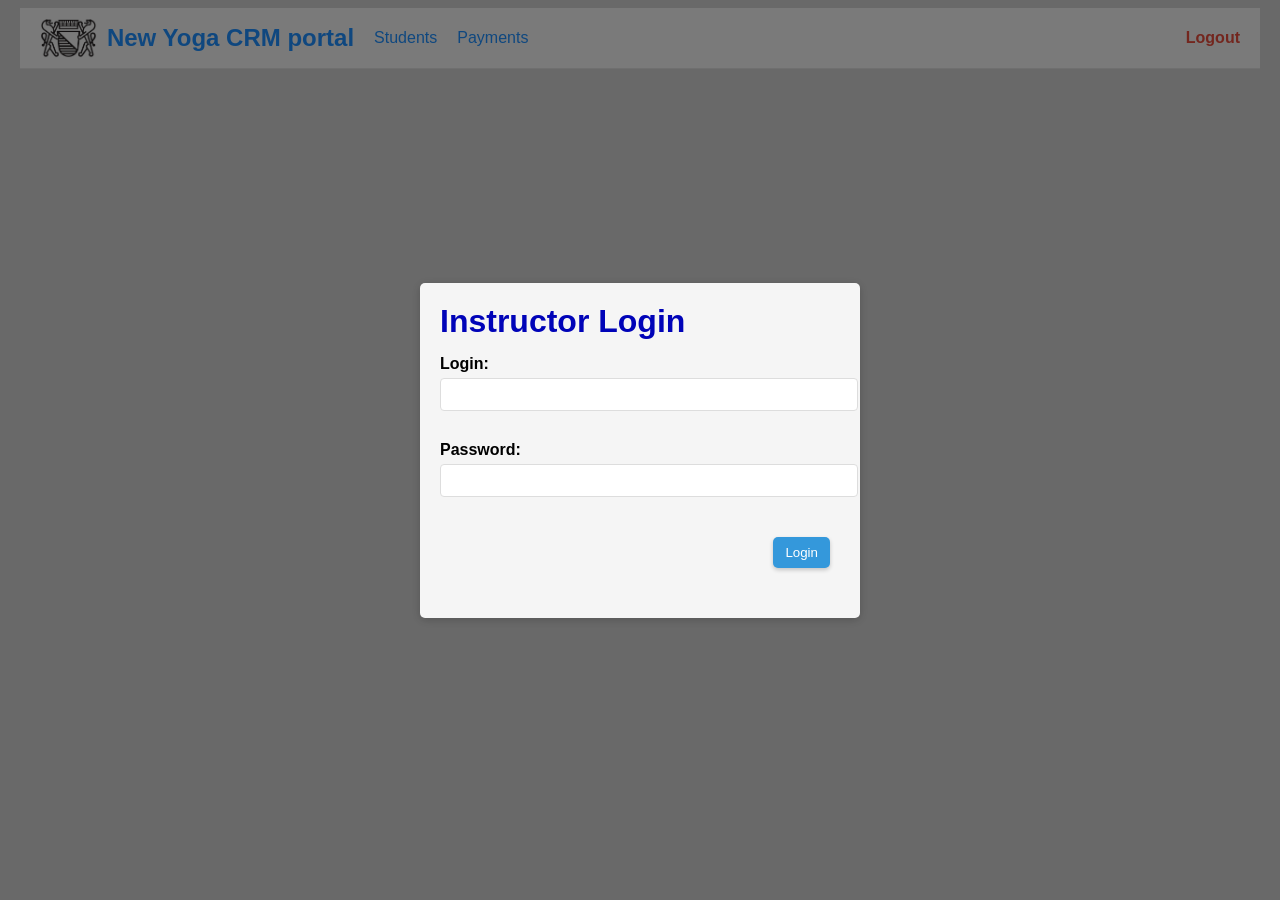
<file: index.html>
<!DOCTYPE html>
<html lang="en">
<head>
    <meta charset="UTF-8">
    <meta name="viewport" content="width=device-width, initial-scale=1.0">
    <meta name="robots" content="noindex">
    <meta name="description" content="Instructor Portal">
    <title>Instructor Portal</title>
    <link rel="stylesheet" href="style/globalStyle.css">
    <link rel="stylesheet" href="style/index.css">
</head>
<body>
    <header>
        <div class="logo">
            <img src="images/logo.png" alt="Logo" style="height: 40px;">
            <span>New Yoga CRM portal</span>
        </div>
        <nav>
            <a href="students.html">Students</a>
            <a href="payments.html">Payments</a>
        </nav>
        <span id="current-user" class="current-user"></span>
        <a href="index.html" class="logout-link" onclick="logout()">Logout</a>
    </header>
    <!-- Login Dialog -->
    <div class="dialog-overlay" id="login-dialog">
        <div class="dialog-box">
            <h3 class="dialog-title">Instructor Login</h3>
            <div class="dialog-content">
                <div class="error-message" id="login-error">Invalid login or password</div>
                <form id="login-form">
                    <div class="form-group">
                        <label for="login">Login:</label>
                        <input type="text" id="login" class="dialog-input" required>
                    </div>
                    <div class="form-group">
                        <label for="password">Password:</label>
                        <input type="password" id="password" class="dialog-input" required>
                    </div>
                    <div class="dialog-buttons">
                        <button type="submit" id="login-btn">Login</button>
                    </div>
                </form>
            </div>
        </div>
    </div>
    
    <!-- Main Content (hidden until login) -->
    <div class="container" id="main-content">
        <h1 id="welcome-message">Hello, Instructor</h1>
        <p>With this tool you can:</p>
        <button class="big-button" onclick="window.location.href='students.html'">Administrate all students</button>
        <button class="big-button" onclick="window.location.href='payments.html'">Administrate finance</button>
        <button id="logout-btn" class="big-button">Logout</button>    </div>
    
    <script src="js/login.js"></script>
</body>
</html>
</file>
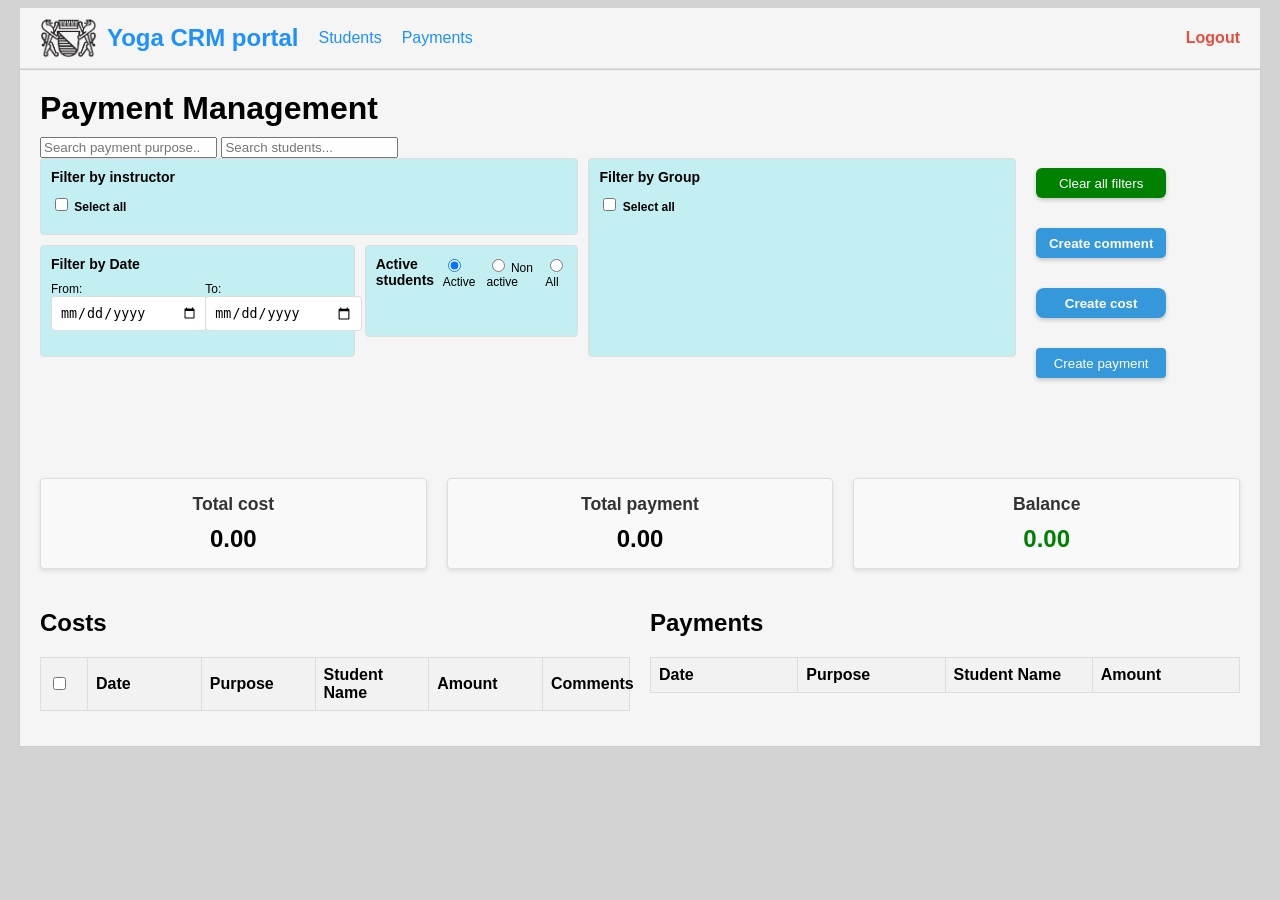
<file: payments.html>
<!DOCTYPE html>
<html lang="en">
<head>
    <meta charset="UTF-8">
    <meta name="viewport" content="width=device-width, initial-scale=1.0">
    <meta name="robots" content="noindex">
    <meta name="description" content="Payment Management System">
    <title>Payment Management</title>
    <link rel="stylesheet" href="style/globalStyle.css">
    <link rel="stylesheet" href="style/payments.css">
</head>
<body>
    <header>
        <div class="logo">
            <img src="images/logo.png" alt="Logo" style="height: 40px;">
            <span>Yoga CRM portal</span>
        </div>
        <nav>
            <a href="students.html">Students</a>
            <a href="payments.html">Payments</a>
        </nav>
        <span id="current-user" class="current-user"></span>
        <a href="index.html" class="logout-link" onclick="logout()">Logout</a>
    </header>
    
    <div class="container">
        <div class="payment-management-header">
            <h1>Payment Management</h1>
            <div class="search-container">
                <input type="search" id="search-purpose-input" placeholder="Search payment purpose...">
                <input type="search" id="search-student-input" placeholder="Search students...">
            </div>
        </div>
        
        <div class="filters-container">
            <!-- Instructor Filter -->
            <div class="filter-box instructor-filter">
                <h3>Filter by instructor</h3>
                <div class="checkbox-container select-all">
                    <input type="checkbox" id="select-all-instructors" class="instructor-checkbox" checked>
                    <label for="select-all-instructors">Select all</label>
                </div>
                <div id="instructor-checkboxes">
                    <!-- Will be populated dynamically with a table -->
                </div>
            </div>      

            <!-- Group Filter -->
            <div class="filter-box group-filter">
                <h3>Filter by Group</h3>
                <div class="checkbox-container select-all">
                    <input type="checkbox" id="select-all-groups" class="group-checkbox" checked>
                    <label for="select-all-groups">Select all</label>
                </div>
                <div id="group-checkboxes">
                    <!-- Will be populated dynamically with a table -->
                </div>
            </div>
            
            <!-- Active Filter -->
            <div class="filter-box active-filter">
                <h3>Active students</h3>
                
                <div class="radio-options">
                    <label>
                        <input type="radio" id="active-only" name="active-filter" value="active" checked>
                        Active
                    </label>
                    <label>
                        <input type="radio" id="non-active-only" name="active-filter" value="non-active">
                        Non active
                    </label>
                    <label>
                        <input type="radio" id="all-students" name="active-filter" value="all">
                        All
                    </label>
                </div>
            </div>
            
<!-- Date Filter -->
<div class="filter-box date-filter">
    <h3>Filter by Date</h3>
    
    <!-- Row with labels -->
    <div class="date-filter-row">
        <div class="date-filter-column">
            <label for="date-from">From:</label>
        </div>
        <div class="date-filter-column">
            <label for="date-to">To:</label>
        </div>
    </div>
    
    <!-- Row with inputs -->
    <div class="date-filter-row">
        <div class="date-filter-column">
            <input type="date" id="date-from" class="dialog-input">
        </div>
        <div class="date-filter-column">
            <input type="date" id="date-to" class="dialog-input">
        </div>
    </div>
</div>
            

        
            <!-- Buttons -->
            <div class="button-container">
                <button id="clear-filters-btn">Clear all filters</button>
                <button id="create-comment-btn" disabled>Create comment</button>
                <button id="create-cost-btn">Create cost</button>
                <button id="save-payment-btn" disabled>Create payment</button>
            </div>
        </div>
        
        <div class="totals-container">
            <div class="total-box">
                <h3>Total cost</h3>
                <div id="total-cost">0</div>
            </div>
            <div class="total-box">
                <h3>Total payment</h3>
                <div id="total-payment">0</div>
            </div>
            <div class="total-box">
                <h3>Balance</h3>
                <div id="balance">0</div>
            </div>
        </div>
       
        <div class="main-content">
            <!-- Costs and Payments Tables -->
            <div class="tables-container">
                <!-- Costs Table -->
                <div class="table-container">
                    <h2>Costs</h2>
                    <table id="costs-table">
                        <thead>
                            <tr>
                                <th style="width: 30px;"><input type="checkbox" id="select-all-costs" title="Select all costs"></th>
                                <th data-sort="date">Date</th>
                                <th data-sort="purpose">Purpose</th>
                                <th data-sort="studentName">Student Name</th>
                                <th data-sort="amount">Amount</th>
                                <th style="width: 70px;" title="Has comments">Comments</th>
                            </tr>
                        </thead>
                        <tbody id="costs-table-body">
                            <!-- Cost data will be populated here -->
                        </tbody>
                    </table>
                </div>
                
                <!-- Payments Table -->
                <div class="table-container">
                    <h2>Payments</h2>
                    <table id="payments-table">
                        <thead>
                            <tr>
                                <th data-sort="date">Date</th>
                                <th data-sort="purpose">Purpose</th>
                                <th data-sort="studentName">Student Name</th>
                                <th data-sort="amount">Amount</th>
                            </tr>
                        </thead>
                        <tbody id="payments-table-body">
                            <!-- Payment data will be populated here -->
                        </tbody>
                    </table>
                </div>
            </div>
        </div>
    </div>
    
    <!-- Dialog for adding comments -->
    <div class="dialog-overlay" id="comment-dialog">
        <div class="dialog-box">
            <h3 class="dialog-title">Add a comment</h3>
            <div class="dialog-content">
                <div class="form-group">
                    <label for="comment-date">Date:</label>
                    <input type="text" id="comment-date" class="dialog-input" readonly>
                </div>
                <div class="form-group">
                    <label for="comment-student">Student:</label>
                    <input type="text" id="comment-student" class="dialog-input" readonly>
                </div>
                <div class="form-group">
                    <label for="comment-input">Comment:</label>
                    <textarea class="dialog-input" id="comment-input" placeholder="Add a comment"></textarea>
                </div>
            </div>
            <div class="dialog-buttons">
                <button id="cancel-comment-btn">Cancel</button>
                <button id="save-comment-btn" disabled>Save</button>
            </div>
        </div>
    </div>
    
    <!-- Dialog for viewing comments -->
    <div class="dialog-overlay" id="view-comments-dialog">
        <div class="dialog-box" style="width: 600px; max-width: 90%;">
            <h3 class="dialog-title">Comments</h3>
            <div class="dialog-content">
                <div class="table-container" style="max-height: 300px; overflow-y: auto;">
                    <table id="comments-table" style="width: 100%;">
                        <thead>
                            <tr>
                                <th>Timestamp</th>
                                <th>Comment</th>
                                <th>Created By</th>
                            </tr>
                        </thead>
                        <tbody id="comments-table-body">
                            <!-- Comments will be populated here -->
                        </tbody>
                    </table>
                </div>
            </div>
            <div class="dialog-buttons">
                <button id="add-comment-btn">Add comment</button>
                <button id="close-comments-btn">Close</button>
            </div>
        </div>
    </div>
    
    <!-- Dialog for creating cost -->
    <div class="dialog-overlay" id="create-cost-dialog">
        <div class="dialog-box" style="width: 600px; max-width: 90%;">
            <h3 class="dialog-title">Create Cost</h3>
            <div class="dialog-content">
                <form id="create-cost-form">
                    <div class="form-group">
                        <label for="cost-purpose">Purpose:</label>
                        <input type="text" id="cost-purpose" class="dialog-input" required>
                    </div>
                    <div class="form-group">
                        <label for="cost-amount">Amount CHF:</label>
                        <input type="number" id="cost-amount" class="dialog-input" required>
                    </div>
                    <div class="form-group">
                        <label>Students:</label>
                        <table class="embedded-table" id="cost-students-table">
                            <thead>
                                <tr>
                                    <th>Student Name</th>
                                    <th>Group</th>
                                    <th>Action</th>
                                </tr>
                            </thead>
                            <tbody id="cost-students-table-body">
                                <!-- Will be populated dynamically -->
                            </tbody>
                        </table>
                        <button type="button" id="add-student-btn">+ Add student</button>
                    </div>
                </form>
            </div>
            <div class="dialog-buttons">
                <button id="cancel-cost-btn">Cancel</button>
                <button id="save-cost-btn" disabled>Save cost</button>
                <button id="save-with-reference-payment-btn" disabled>Save with reference payment</button>
            </div>
        </div>
    </div>
    
    <!-- Dialog for confirming cost creation -->
    <div class="dialog-overlay" id="confirm-cost-dialog">
        <div class="dialog-box" style="width: 600px; max-width: 90%;">
            <h3 class="dialog-title">Confirm Cost Creation</h3>
            <div class="dialog-content">
                <p id="confirm-cost-message"></p>
                <div id="confirm-cost-details">
                    <!-- Will be populated dynamically -->
                </div>
            </div>
            <div class="dialog-buttons">
                <button id="cancel-confirm-cost-btn">No</button>
                <button id="save-confirm-cost-btn">Yes</button>
            </div>
        </div>
    </div>
    
    <!-- Dialog for creating payment with reference -->
    <div class="dialog-overlay" id="create-payment-reference-dialog">
        <div class="dialog-box" style="width: 600px; max-width: 90%;">
            <h3 class="dialog-title">Create Payment with Reference</h3>
            <div class="dialog-content">
                <form id="create-payment-reference-form">
                    <div class="form-group">
                        <label for="payment-ref-purpose">Purpose:</label>
                        <input type="text" id="payment-ref-purpose" class="dialog-input" readonly>
                    </div>
                    <div class="form-group">
                        <label>Students:</label>
                        <table class="embedded-table" id="payment-ref-students-table">
                            <thead>
                                <tr>
                                    <th>Student Name</th>
                                    <th>Cost to add</th>
                                    <th>Payment to add</th>
                                </tr>
                            </thead>
                            <tbody id="payment-ref-students-table-body">
                                <!-- Will be populated dynamically -->
                            </tbody>
                        </table>
                    </div>
                </form>
            </div>
            <div class="dialog-buttons">
                <button id="cancel-payment-ref-btn">Cancel</button>
                <button id="save-cost-and-payment-btn">Save cost and payment</button>
            </div>
        </div>
    </div>
    
    <!-- Dialog for confirming cost and payment creation -->
    <div class="dialog-overlay" id="confirm-cost-payment-dialog">
        <div class="dialog-box" style="width: 600px; max-width: 90%;">
            <h3 class="dialog-title">Confirm Cost and Payment Creation</h3>
            <div class="dialog-content">
                <p id="confirm-cost-payment-message"></p>
                <div id="confirm-cost-payment-details">
                    <!-- Will be populated dynamically -->
                </div>
            </div>
            <div class="dialog-buttons">
                <button id="cancel-confirm-cost-payment-btn">No</button>
                <button id="save-confirm-cost-payment-btn">Yes</button>
            </div>
        </div>
    </div>
    
    <!-- Dialog for creating payment -->
    <div class="dialog-overlay" id="create-payment-dialog">
        <div class="dialog-box" style="width: 500px; max-width: 90%;">
            <h3 class="dialog-title">Create Payment</h3>
            <div class="dialog-content">
                <form id="create-payment-form">
                    <!-- Date input permanently removed -->
                    <div class="form-group">
                        <label for="payment-purpose">Purpose:</label>
                        <input type="text" id="payment-purpose" class="dialog-input">
                    </div>
                    <div class="form-group">
                        <label for="payment-amount">Amount CHF:</label>
                        <input type="number" id="payment-amount" class="dialog-input" required>
                    </div>
                    <div class="form-group">
                        <label for="payment-student">Student Name:</label>
                        <select id="payment-student" class="dialog-input" required>
                            <!-- Will be populated dynamically -->
                        </select>
                    </div>
                </form>
            </div>
            <div class="dialog-buttons">
                <button id="cancel-payment-btn">Cancel</button>
                <button id="save-payment-dialog-btn" disabled>Create payment</button>
            </div>
        </div>
    </div>
    
    <!-- Dialog for confirming payment creation -->
    <div class="dialog-overlay" id="confirm-payment-dialog">
        <div class="dialog-box" style="width: 500px; max-width: 90%;">
            <h3 class="dialog-title">Confirm Payment Creation</h3>
            <div class="dialog-content">
                <p id="confirm-payment-message"></p>
                <div id="confirm-payment-details">
                    <!-- Will be populated dynamically -->
                </div>
            </div>
            <div class="dialog-buttons">
                <button id="cancel-confirm-payment-btn">No</button>
                <button id="save-confirm-payment-btn">Yes</button>
            </div>
        </div>
    </div>
    
    <script src="js/config.js"></script>
    <script src="js/main.js"></script>
    <script src="js/APIs.js"></script>
    <script src="js/filters.js"></script>
    <script src="js/tables.js"></script>
    <script src="js/paymentComment.js"></script>
    <script src="js/createCost.js"></script>
    <script src="js/createPayment.js"></script>
    <script src="js/login.js"></script>
</body>
</html>
</file>
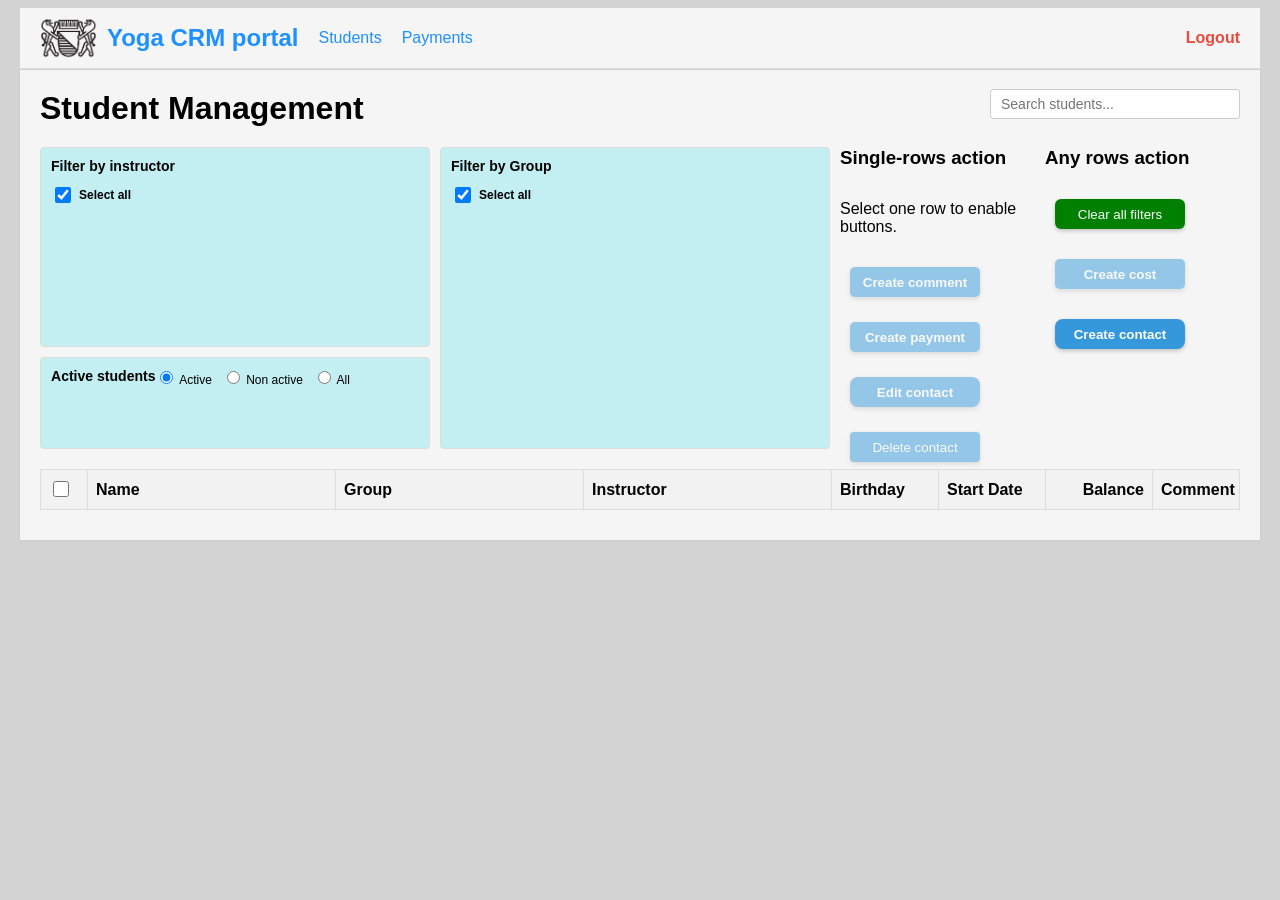
<file: students.html>
<!DOCTYPE html>
<html lang="en">
<head>
    <meta charset="UTF-8">
    <meta name="viewport" content="width=device-width, initial-scale=1.0">
    <meta name="robots" content="noindex">
    <meta name="description" content="Student Management System">
    <title>Student Management</title>
    <link rel="stylesheet" href="style/globalStyle.css">
    <link rel="stylesheet" href="style/students.css">
    <!-- Styles moved to external CSS file: style/students.css -->
</head>
<body>
    <header>
        <div class="logo">
            <img src="images/logo.png" alt="Logo" style="height: 40px;">
            <span>Yoga CRM portal</span>
        </div>
        <nav>
            <a href="students.html">Students</a>
            <a href="payments.html">Payments</a>
        </nav>
        <span id="current-user" class="current-user"></span>
        <a href="index.html" class="logout-link" onclick="logout()">Logout</a>
    </header>
    
    <div class="container">
        <div class="student-management-header">
            <h1>Student Management</h1>
            <div class="search-container">
                <input type="search" id="search-input" placeholder="Search students...">
            </div>
        </div>
        
        <div class="filters-container">
            <!-- Instructor Filter -->
            <div class="filter-box instructor-filter">
                <h3>Filter by instructor</h3>
                <div class="checkbox-container select-all">
                    <input type="checkbox" id="select-all-instructors" class="instructor-checkbox" checked>
                    <label for="select-all-instructors">Select all</label>
                </div>
                <div id="instructor-checkboxes">
                    <!-- Will be populated dynamically with a table -->
                </div>
            </div>      

            <!-- Group Filter -->
            <div class="filter-box group-filter">
                <h3>Filter by Group</h3>
                <div class="checkbox-container select-all">
                    <input type="checkbox" id="select-all-groups" class="group-checkbox" checked>
                    <label for="select-all-groups">Select all</label>
                </div>
                <div id="group-checkboxes">
                    <!-- Will be populated dynamically with a table -->
                </div>
            </div>
            
            <!-- Active Filter -->
            <div class="filter-box active-filter">
                <h3>Active students</h3>
                
                <div class="radio-options">
                    <label>
                        <input type="radio" id="active-only" name="active-filter" value="active" checked>
                        Active
                    </label>
                    <label>
                        <input type="radio" id="non-active-only" name="active-filter" value="non-active">
                        Non active
                    </label>
                    <label>
                        <input type="radio" id="all-students" name="active-filter" value="all">
                        All
                    </label>
                </div>
            </div>
        
            <!-- Buttons -->
            <div class="button-container-multi">
                <h3>Any rows action</h3>
                <button id="clear-filters-btn" >Clear all filters</button>
                <button id="create-cost-btn" disabled>Create cost</button>
                <button id="create-contact-btn">Create contact</button>
            </div>

            <div class="button-container-single">
                <h3>Single-rows action</h3>
                <p>Select one row to enable buttons.</p>
                <button id="create-comment-btn" disabled>Create comment</button>
                <button id="create-payment-btn" disabled>Create payment</button>
                <button id="edit-contact-btn" disabled>Edit contact</button>
                <button id="delete-contact-btn" disabled>Delete contact</button>
            </div>

        </div>
       
        <div class="main-content">
            <!-- Students Table -->
            <div class="table-container">
                <table id="students-table">
                    <thead>
                        <tr>
                            <th style="width: 30px;"><input type="checkbox" id="select-all-rows"></th>
                            <th data-sort="name">Name</th>
                            <th data-sort="group">Group</th>
                            <th data-sort="instructor">Instructor</th>
                            <th style="width: 90px;" data-sort="birthday">Birthday</th>
                            <th style="width: 90px;" data-sort="startDate">Start Date</th>
                            <th style="width: 90px;" data-sort="balance">Balance</th>
                            <th style="width: 70px;" title="Has dossier records">Comment</th>
                        </tr>
                    </thead>
                    <tbody id="students-table-body">
                        <!-- Student data will be populated here -->
                    </tbody>
                </table>
            </div>
        </div>
    </div>
    
    <!-- Dialog for adding comments -->
    <div class="dialog-overlay" id="comment-dialog">
        <div class="dialog-box">
            <h3 class="dialog-title">Add a comment</h3>
            <div class="dialog-content">
                <textarea class="dialog-input" id="comment-input" placeholder="Add a comment"></textarea>
            </div>
            <div class="dialog-buttons">
                <button id="cancel-comment-btn">Cancel</button>
                <button id="save-comment-btn" disabled>Save</button>
            </div>
        </div>
    </div>
    
    <!-- Dialog for viewing student comments -->
    <div class="dialog-overlay" id="view-comments-dialog">
        <div class="dialog-box" style="width: 600px; max-width: 90%;">
            <h3 class="dialog-title">Student Comments</h3>
            <div class="dialog-content">
                <div class="table-container" style="max-height: 300px; overflow-y: auto;">
                    <table id="student-comments-table" style="width: 100%;">
                        <thead>
                            <tr>
                                <th>Timestamp</th>
                                <th>Record</th>
                                <th>Created By</th>
                            </tr>
                        </thead>
                        <tbody id="student-comments-table-body">
                            <!-- Comments will be populated here -->
                        </tbody>
                    </table>
                </div>
            </div>
            <div class="dialog-buttons">
                <button id="add-comment-btn">Add comment</button>
                <button id="close-comments-btn">Close</button>
            </div>
        </div>
    </div>
    
    <!-- Dialog for editing student (Dialog Box 1) -->
    <div class="dialog-overlay" id="edit-student-dialog">
        <div class="dialog-box" style="width: 500px; max-width: 90%;">
            <h3 class="dialog-title">Edit Student</h3>
            <div class="dialog-content">
                <p>You can update here the information about student</p>
                <form id="edit-student-form">
                    <div class="form-group">
                        <label for="edit-student-id">ID:</label>
                        <input type="text" id="edit-student-id" class="dialog-input" readonly>
                    </div>
                    <div class="form-group">
                        <label for="edit-student-name">Name:</label>
                        <input type="text" id="edit-student-name" class="dialog-input" required>
                    </div>
                    <div class="form-group">
                        <label for="edit-student-group">Group:</label>
                        <input type="text" id="edit-student-group" class="dialog-input" required>
                    </div>
                    <div class="form-group">
                        <label for="edit-student-birthday">Birthday:</label>
                        <input type="date" id="edit-student-birthday" class="dialog-input" required>
                    </div>
                    <div class="form-group">
                        <label for="edit-student-instructor">Instructor:</label>
                        <select id="edit-student-instructor" class="dialog-input" required>
                            <!-- Will be populated dynamically -->
                        </select>
                    </div>
                    <div class="form-group">
                        <label for="edit-student-start-date">Start Date:</label>
                        <input type="date" id="edit-student-start-date" class="dialog-input" required>
                    </div>
                    <div class="form-group">
                        <label for="edit-student-active">Active:</label>
                        <input type="checkbox" id="edit-student-active" checked>
                    </div>
                </form>
            </div>
            <div class="dialog-buttons">
                <button id="cancel-edit-btn">Cancel</button>
                <button id="save-edit-btn">Save changes</button>
            </div>
        </div>
    </div>
    
    <!-- Dialog for confirming edit (Dialog Box 2) -->
    <div class="dialog-overlay" id="confirm-edit-dialog">
        <div class="dialog-box" style="width: 500px; max-width: 90%;">
            <h3 class="dialog-title">Confirm Changes</h3>
            <div class="dialog-content">
                <p>Save this data?</p>
                <div id="edit-confirmation-details">
                    <!-- Will be populated dynamically -->
                </div>
            </div>
            <div class="dialog-buttons">
                <button id="cancel-confirm-edit-btn">Cancel</button>
                <button id="save-confirm-edit-btn">Save</button>
            </div>
        </div>
    </div>
    
    <!-- Dialog for delete options (Dialog Box 3) -->
    <div class="dialog-overlay" id="delete-options-dialog">
        <div class="dialog-box" style="width: 500px; max-width: 90%;">
            <h3 class="dialog-title">Delete Student</h3>
            <div class="dialog-content">
                <p>You can make this student inactive or permanently delete contact</p>
                <div id="delete-student-details">
                    <!-- Will be populated dynamically -->
                </div>
            </div>
            <div class="dialog-buttons">
                <button id="make-inactive-btn">Make inactive</button>
                <button id="delete-student-btn">Delete</button>
                <button id="cancel-delete-options-btn">Cancel</button>
            </div>
        </div>
    </div>
    
    <!-- Dialog for confirming permanent deletion (Dialog Box 4) -->
    <div class="dialog-overlay" id="confirm-delete-dialog">
        <div class="dialog-box" style="width: 500px; max-width: 90%;">
            <h3 class="dialog-title">Confirm Deletion</h3>
            <div class="dialog-content">
                <p>You are going to permanently delete the contact. Are you sure? The operation cannot be undone</p>
                <div id="confirm-delete-details">
                    <!-- Will be populated dynamically -->
                </div>
            </div>
            <div class="dialog-buttons">
                <button id="confirm-delete-btn">Delete</button>
                <button id="cancel-confirm-delete-btn">Cancel</button>
            </div>
        </div>
    </div>
    
    <!-- Dialog for creating student (Dialog Box 5) -->
    <div class="dialog-overlay" id="create-student-dialog">
        <div class="dialog-box" style="width: 500px; max-width: 90%;">
            <h3 class="dialog-title">Create Contact</h3>
            <div class="dialog-content">
                <p>Enter information for the new contact</p>
                <form id="create-student-form">
                    <div class="form-group">
                        <label for="create-student-name">Name:</label>
                        <input type="text" id="create-student-name" class="dialog-input" required>
                    </div>
                    <div class="form-group">
                        <label for="create-student-group">Group:</label>
                        <input type="text" id="create-student-group" class="dialog-input" required>
                    </div>
                    <div class="form-group">
                        <label for="create-student-birthday">Birthday:</label>
                        <input type="date" id="create-student-birthday" class="dialog-input" required>
                    </div>
                    <div class="form-group">
                        <label for="create-student-instructor">Instructor:</label>
                        <select id="create-student-instructor" class="dialog-input" required>
                            <!-- Will be populated dynamically -->
                        </select>
                    </div>
                    <div class="form-group">
                        <label for="create-student-start-date">Start Date:</label>
                        <input type="date" id="create-student-start-date" class="dialog-input" required>
                    </div>
                    <div class="form-group">
                        <label for="create-student-active">Active:</label>
                        <input type="checkbox" id="create-student-active" checked>
                    </div>
                </form>
            </div>
            <div class="dialog-buttons">
                <button id="cancel-create-btn">Cancel</button>
                <button id="save-create-btn" disabled>Create contact</button>
            </div>
        </div>
    </div>
    
    <!-- Dialog for confirming create (Dialog Box 6) -->
    <div class="dialog-overlay" id="confirm-create-dialog">
        <div class="dialog-box" style="width: 500px; max-width: 90%;">
            <h3 class="dialog-title">Confirm Creation</h3>
            <div class="dialog-content">
                <p>Create this contact?</p>
                <div id="create-confirmation-details">
                    <!-- Will be populated dynamically -->
                </div>
            </div>
            <div class="dialog-buttons">
                <button id="cancel-confirm-create-btn">Cancel</button>
                <button id="save-confirm-create-btn">Create contact</button>
            </div>
        </div>
    </div>
    
    <!-- Dialog for creating payment -->
    <div class="dialog-overlay" id="create-payment-dialog">
        <div class="dialog-box" style="width: 500px; max-width: 90%;">
            <h3 class="dialog-title">Create Payment</h3>
            <div class="dialog-content">
                <form id="create-payment-form">
                    <!-- Date input permanently removed -->
                    <div class="form-group">
                        <label for="payment-purpose">Purpose:</label>
                        <input type="text" id="payment-purpose" class="dialog-input">
                    </div>
                    <div class="form-group">
                        <label for="payment-amount">Amount CHF:</label>
                        <input type="number" id="payment-amount" class="dialog-input" required>
                    </div>
                    <div class="form-group">
                        <label for="payment-student">Student Name:</label>
                        <input type="text" id="payment-student" class="dialog-input" readonly>
                    </div>
                </form>
            </div>
            <div class="dialog-buttons">
                <button id="cancel-payment-btn">Cancel</button>
                <button id="save-payment-dialog-btn" disabled>Create payment</button>
            </div>
        </div>
    </div>
    
    <!-- Dialog for confirming payment creation -->
    <div class="dialog-overlay" id="confirm-payment-dialog">
        <div class="dialog-box" style="width: 500px; max-width: 90%;">
            <h3 class="dialog-title">Confirm Payment Creation</h3>
            <div class="dialog-content">
                <p id="confirm-payment-message"></p>
                <div id="confirm-payment-details">
                    <!-- Will be populated dynamically -->
                </div>
            </div>
            <div class="dialog-buttons">
                <button id="cancel-confirm-payment-btn">No</button>
                <button id="save-confirm-payment-btn">Yes</button>
            </div>
        </div>
    </div>
    
    <!-- Dialog for creating cost -->
    <div class="dialog-overlay" id="create-cost-dialog">
        <div class="dialog-box" style="width: 600px; max-width: 90%;">
            <h3 class="dialog-title">Create Cost</h3>
            <div class="dialog-content">
                <form id="create-cost-form">
                    <div class="form-group">
                        <label for="cost-purpose">Purpose:</label>
                        <input type="text" id="cost-purpose" class="dialog-input" required>
                    </div>
                    <div class="form-group">
                        <label for="cost-amount">Amount CHF:</label>
                        <input type="number" id="cost-amount" class="dialog-input" required>
                    </div>
                    <div class="form-group">
                        <label>Students:</label>
                        <table class="embedded-table" id="cost-students-table">
                            <thead>
                                <tr>
                                    <th>Student Name</th>
                                    <th>Group</th>
                                    <th>Action</th>
                                </tr>
                            </thead>
                            <tbody id="cost-students-table-body">
                                <!-- Will be populated dynamically -->
                            </tbody>
                        </table>
                        <button type="button" id="add-student-btn">+ Add student</button>
                    </div>
                </form>
            </div>
            <div class="dialog-buttons">
                <button id="cancel-cost-btn">Cancel</button>
                <button id="save-cost-btn" disabled>Save cost</button>
                <button id="save-with-reference-payment-btn" disabled>Save with reference payment</button>
            </div>
        </div>
    </div>
    
    <!-- Dialog for confirming cost creation -->
    <div class="dialog-overlay" id="confirm-cost-dialog">
        <div class="dialog-box" style="width: 600px; max-width: 90%;">
            <h3 class="dialog-title">Confirm Cost Creation</h3>
            <div class="dialog-content">
                <p id="confirm-cost-message"></p>
                <div id="confirm-cost-details">
                    <!-- Will be populated dynamically -->
                </div>
            </div>
            <div class="dialog-buttons">
                <button id="cancel-confirm-cost-btn">No</button>
                <button id="save-confirm-cost-btn">Yes</button>
            </div>
        </div>
    </div>
    
    <!-- Dialog for creating payment with reference -->
    <div class="dialog-overlay" id="create-payment-reference-dialog">
        <div class="dialog-box" style="width: 600px; max-width: 90%;">
            <h3 class="dialog-title">Create Payment with Reference</h3>
            <div class="dialog-content">
                <form id="create-payment-reference-form">
                    <div class="form-group">
                        <label for="payment-ref-purpose">Purpose:</label>
                        <input type="text" id="payment-ref-purpose" class="dialog-input" readonly>
                    </div>
                    <div class="form-group">
                        <label>Students:</label>
                        <table class="embedded-table" id="payment-ref-students-table">
                            <thead>
                                <tr>
                                    <th>Student Name</th>
                                    <th>Cost to add</th>
                                    <th>Payment to add</th>
                                </tr>
                            </thead>
                            <tbody id="payment-ref-students-table-body">
                                <!-- Will be populated dynamically -->
                            </tbody>
                        </table>
                    </div>
                </form>
            </div>
            <div class="dialog-buttons">
                <button id="cancel-payment-ref-btn">Cancel</button>
                <button id="save-cost-and-payment-btn">Save cost and payment</button>
            </div>
        </div>
    </div>
    
    <!-- Dialog for confirming cost and payment creation -->
    <div class="dialog-overlay" id="confirm-cost-payment-dialog">
        <div class="dialog-box" style="width: 600px; max-width: 90%;">
            <h3 class="dialog-title">Confirm Cost and Payment Creation</h3>
            <div class="dialog-content">
                <p id="confirm-cost-payment-message"></p>
                <div id="confirm-cost-payment-details">
                    <!-- Will be populated dynamically -->
                </div>
            </div>
            <div class="dialog-buttons">
                <button id="cancel-confirm-cost-payment-btn">No</button>
                <button id="save-confirm-cost-payment-btn">Yes</button>
            </div>
        </div>
    </div>
    
    <script src="js/config.js"></script>
    <script src="js/studentsInit.js"></script>
    <script src="js/APIs.js"></script>
    <script src="js/studentsFilters.js"></script>
    <script src="js/studentsTable.js"></script>
    <script src="js/studentComment.js"></script>
    <script src="js/deleteContact.js"></script>
    <script src="js/editContact.js"></script>
    <script src="js/createContact.js"></script>
    <script src="js/createStudentPayment.js"></script>
    <script src="js/createCost.js"></script>
    <script src="js/login.js"></script>
</body>
</html>
</file>
<file: style/globalStyle.css>
header {
    background-color: #f5f5f5; /* Light gray background */
    padding: 10px 20px; /* Space inside the header (top/bottom 10px, left/right 20px) */
    display: flex; /* Arrange items horizontally */
    justify-content: flex-start; /* Start items from the left */
    align-items: center; /* Center vertically */
    border-bottom: 1px solid #e0e0e0; /* Optional: subtle bottom border */
    max-width: 1200px; /* Limit width to 1200px */
    margin: 0 auto; /* Center the header */
}

.logo {
    display: flex; /* Align icon and text horizontally */
    align-items: center; /* Center vertically */
    font-size: 1.5em; /* Bigger text for the logo */
    font-weight: bold; /* Make it bold */
    color: #1e90ff; /* Blue color like in the screenshot */
    margin-right: 20px; /* Space between logo and navigation */
}
.logo img {
    margin-right: 10px; /* Space between icon and text */
}

.logo .icon {
    margin-right: 5px; /* Space between icon and text */
}

nav {
    display: flex; /* Arrange links horizontally */
    margin-right: auto; /* Push nav to the left */
}

nav a {
    color: #1e90ff; /* Blue links */
    text-decoration: none; /* Remove underlines */
    margin-right: 20px; /* Space between links */
    font-size: 1em; /* Standard text size */
}

nav a:hover {
    text-decoration: underline; /* Underline on hover for interactivity */
}

.current-user {
    color: #333; /* Dark gray color for username */
    font-weight: bold; /* Make it bold */
    margin-left: auto; /* Push to the right */
    margin-right: 15px; /* Space between username and logout link */
}

.logout-link {
    color: #e74c3c; /* Red color for logout */
    text-decoration: none; /* Remove underlines */
    font-weight: bold; /* Make it bold */
}

.logout-link:hover {
    text-decoration: underline; /* Underline on hover */
}
body {
    font-size: 16px;
    font-family: Arial, sans-serif;
    text-align: left;
    background-color: lightgray; /* Светло-серый фон */
}
/* Main content - using parameters from students.css */
.main-content {
    max-width: 1200px;
    margin: 5px auto;
}

h1 {
    margin-top: 10px;
    margin-bottom: 10px;
}

h3 {
    margin-top: 0;
    margin-bottom: 10px;
}
</file>
<file: style/index.css>
/* Dialog styles from students.css */
.dialog-overlay {
    position: fixed;
    top: 0;
    left: 0;
    width: 100%;
    height: 100%;
    background-color: rgba(0, 0, 0, 0.5);
    display: flex;
    justify-content: center;
    align-items: center;
    z-index: 1000;
}

.dialog-box {
    background-color: whitesmoke;
    padding: 20px;
    border-radius: 5px;
    width: 400px;
    box-shadow: 0 2px 10px rgba(0, 0, 0, 0.2);
}

.dialog-title {
    margin-top: 0;
    margin-bottom: 15px;
    font-size: 2em;
    color: #0003b8; /* Blue color */
}

.dialog-content {
    margin-bottom: 20px;
}

.dialog-buttons {
    display: flex;
    justify-content: flex-end;
    gap: 10px;
}

.dialog-input {
    width: 100%;
    padding: 8px;
    margin-bottom: 15px;
    border: 1px solid #ddd;
    border-radius: 4px;
}

/* Button styles from students.css */
button {
    background-color: #3498db;
    color: white;
    border: none;
    border-radius: 5px;
    padding: 8px 12px;
    cursor: pointer;
    margin: 10px;
    box-shadow: 0 2px 4px rgba(0, 0, 0, 0.2);
}

.big-button {
    width: 250px;
    height: 50px;
    font-size: 16px;
    margin: 10px;
    display: block;
}

/* Logout button specific style */
#logout-btn {
    background-color: #e74c3c;
}

.error-message {
    color: red;
    margin-bottom: 15px;
    display: none;
}

.container {
    max-width: 1200px;
    margin: 0 auto;
    padding: 20px;
    background-color: whitesmoke;
    border: 1px solid #ccc;
    display: none; /* Hidden by default until login */
}

.form-group {
    margin-bottom: 15px;
}

.form-group label {
    display: block;
    margin-bottom: 5px;
    font-weight: bold;
}
</file>
<file: style/payments.css>
/* Additional styles for payment management */

/* Container for payment page - copied from students.css for consistency */
.container {
    max-width: 1200px;
    margin: 0 auto;
    padding: 10px 20px;
    background-color: whitesmoke;
    border: 1px solid #ccc;
}

/* Dialog styles */
.dialog-overlay {
    position: fixed;
    top: 0;
    left: 0;
    width: 100%;
    height: 100%;
    background-color: rgba(0, 0, 0, 0.5);
    display: none;
    justify-content: center;
    align-items: center;
    z-index: 1000;
}

.dialog-box {
    background-color: white;
    padding: 20px;
    border-radius: 5px;
    width: 400px;
    box-shadow: 0 2px 10px rgba(0, 0, 0, 0.2);
}

.dialog-title {
    margin-top: 0;
    margin-bottom: 15px;
}

.dialog-content {
    margin-bottom: 20px;
}

.dialog-buttons {
    display: flex;
    justify-content: flex-end;
    gap: 10px;
}

/* Individual button styles */
#create-comment-btn {
    background-color: #3498db;
    color: white;
    border: none;
    border-radius: 5px;
    padding: 8px 12px;
    cursor: pointer;
    margin: 10px;
    box-shadow: 0 2px 4px rgba(0, 0, 0, 0.2);
    font-weight: bold;
    width: 130px; /* Set the exact width */
    height: 30px; /* Set the exact height */
}

#create-cost-btn {
    background-color: #3498db;
    color: white;
    border: none;
    border-radius: 8px;
    padding: 8px 6px;
    cursor: pointer;
    margin: 10px;
    font-weight: bold;
    box-shadow: 0 2px 4px rgba(0, 0, 0, 0.2);
    width: 130px; /* Set the exact width */
    height: 30px; /* Set the exact height */
}

#save-payment-btn {
    background-color: #3498db;
    color: white;
    border: none;
    border-radius: 4px;
    padding: 8px 6px;
    cursor: pointer;
    margin: 10px;
    box-shadow: 0 2px 4px rgba(0, 0, 0, 0.2);
    width: 130px; /* Set the exact width */
    height: 30px; /* Set the exact height */
}

#clear-filters-btn {
    background-color: green;
    color: white;
    border: none;
    border-radius: 6px;
    padding: 8px 6px;
    cursor: pointer;
    margin: 10px;
    box-shadow: 0 2px 4px rgba(0, 0, 0, 0.2);
    width: 130px; /* Set the exact width */
    height: 30px; /* Set the exact height */
}

#cancel-comment-btn {
    background-color: #3498db;
    color: white;
    border: none;
    border-radius: 5px;
    padding: 8px 12px;
    cursor: pointer;
    margin: 10px;
    font-weight: bold;
    box-shadow: 0 2px 4px rgba(0, 0, 0, 0.2);
}

#save-comment-btn {
    background-color: #2ecc71;
    color: white;
    border: none;
    border-radius: 5px;
    padding: 8px 12px;
    cursor: pointer;
    margin: 10px;
    font-weight: bold;
    box-shadow: 0 2px 4px rgba(0, 0, 0, 0.2);
}

#add-comment-btn {
    background-color: #3498db;
    color: white;
    border: none;
    border-radius: 6px;
    padding: 8px 12px;
    cursor: pointer;
    margin: 10px;
    text-transform: uppercase;
    box-shadow: 0 2px 4px rgba(0, 0, 0, 0.2);
}

#close-comments-btn {
    background-color: #3498db;
    color: white;
    border: none;
    border-radius: 4px;
    padding: 8px 12px;
    cursor: pointer;
    margin: 10px;
    font-style: italic;
    box-shadow: 0 2px 4px rgba(0, 0, 0, 0.2);
}

#cancel-cost-btn, #cancel-payment-btn {
    background-color: #3498db;
    color: white;
    border: none;
    border-radius: 8px;
    padding: 8px 12px;
    cursor: pointer;
    margin: 10px;
    letter-spacing: 1px;
    box-shadow: 0 2px 4px rgba(0, 0, 0, 0.2);
}

#save-cost-btn, #save-payment-dialog-btn {
    background-color: #2ecc71;
    color: white;
    border: none;
    border-radius: 8px;
    padding: 8px 12px;
    cursor: pointer;
    margin: 10px;
    font-weight: bold;
    box-shadow: 0 2px 4px rgba(0, 0, 0, 0.2);
}

#save-with-reference-payment-btn {
    background-color: #2ecc71;
    color: white;
    border: none;
    border-radius: 8px;
    padding: 8px 12px;
    cursor: pointer;
    margin: 10px;
    font-weight: bold;
    box-shadow: 0 2px 4px rgba(0, 0, 0, 0.2);
}

#save-cost-and-payment-btn {
    background-color: #2ecc71;
    color: white;
    border: none;
    border-radius: 8px;
    padding: 8px 12px;
    cursor: pointer;
    margin: 10px;
    font-weight: bold;
    box-shadow: 0 2px 4px rgba(0, 0, 0, 0.2);
}

#add-student-btn {
    background-color: #3498db;
    color: white;
    border: none;
    border-radius: 5px;
    padding: 8px 12px;
    cursor: pointer;
    margin: 10px 0;
    font-weight: bold;
    box-shadow: 0 2px 4px rgba(0, 0, 0, 0.2);
}

.dialog-input {
    width: 100%;
    padding: 8px;
    margin-bottom: 15px;
    border: 1px solid #ddd;
    border-radius: 4px;
}

.filters-container {
    display: grid;
    grid-template-columns: 1fr 1fr 2fr 1fr; /* Decreased the width of the third column */
    grid-template-rows: auto auto auto; /* Three rows */
    gap: 10px;
    margin-bottom: 20px;
    min-height: 300px; /* Minimum height of the container */
}

.filter-box {
    padding: 10px;
    border: 1px solid #ddd;
    border-radius: 4px;
    font-size: 0.75em;
}

.button-container {
    grid-column: 4;
    grid-row: 1/4; /* Span three rows */
    height: 300px; /* Fixed height */
    display: flex;
    flex-direction: column;
    gap: 10px;      
}

/* Filter by instructors – occupies 1 row */
.instructor-filter {
    grid-column: 1/3; /* Span two columns */
    grid-row: 1;
    background-color: #b5eef2c3;
}

/* Filter by groups – occupies 2 rows */
.group-filter {
    grid-column: 3;
    grid-row: 1 / 3;
    background-color: #b5eef2c3;
}

/* Active filter */
.active-filter {
    grid-column: 2;
    grid-row: 2;
    background-color: #b5eef2c3;
    height: 70px; 
    display: flex;
}

/* Date filter container */
.date-filter {
    grid-column: 1;
    grid-row: 2;
    background-color: #b5eef2c3;
}

/* Rows to separate labels and inputs */
.date-filter-row {
    display: flex;
    justify-content: left
}

/* Columns to align "From" and "To" side by side */
.date-filter-column {
    flex: 1;
    margin-right: 1rem;
}

/* Remove right margin on the last column in a row (optional) */
.date-filter-row .date-filter-column:last-child {
    margin-right: 0;
}

/* Student name filter */
.student-filter {
    grid-column: 2;
    grid-row: 3;
    background-color: #8bf2f7cb;
}

/* Block with radio buttons */
.active-filter .radio-options {
    display: flex;
    flex-direction: row;
    gap: 10px;
}

.filter-table {
    width: 100%;
    border-collapse: collapse;
}

.filter-table th, .filter-table td {
    padding: 4px;
    text-align: left;
    border: none;
}

.filter-table th {
    font-weight: bold;
    background-color: transparent;
}

.tables-container {
    display: flex;
    gap: 20px;
    width: 100%;
}

.table-container {
    flex: 1;
    width: 100%;
}

table {
    width: 100%;
    border-collapse: collapse;
    margin-bottom: 20px;
    table-layout: fixed;
}

/* Additional table styles that were removed from style.css */
table, th, td {
    border: 1px solid #ddd;
}

th, td {
    padding: 8px;
    text-align: left;
}

th {
    background-color: #f2f2f2;
    cursor: pointer;
    position: relative;
}

tr:nth-child(even) {
    background-color: #f9f9f9;
}

tr {
    height: 30px;
}

.select-all {
    font-weight: bold;
    margin-bottom: 10px;
}

.main-content {
    max-width: 1200px;
    margin: 5px auto;
}

/* Checkbox styling for row selection */
.row-select {
    width: 20px;
    height: 20px;
}

/* Styling for selected row */
.selected-row {
    background-color: #e3f2fd; /* Light blue background */
    font-weight: bold; /* Make text slightly bolder */
    box-shadow: 0 0 5px rgba(0, 0, 0, 0.2); /* Subtle shadow for depth */
}

/* Override the alternating row color when selected */
tr.selected-row:nth-child(even) {
    background-color: #e3f2fd;
}

/* Add a pointer cursor to table rows to indicate they're clickable */
#costs-table tbody tr, #payments-table tbody tr {
    cursor: pointer;
}

/* Embedded table styles */
.embedded-table {
    width: 100%;
    border-collapse: collapse;
    margin: 10px 0;
}

.embedded-table th, .embedded-table td {
    padding: 8px;
    border: 1px solid #ddd;
}

.embedded-table th {
    background-color: #f2f2f2;
    font-weight: bold;
}

/* Totals container styles */
.totals-container {
    display: flex;
    justify-content: space-between;
    margin-bottom: 20px;
    gap: 20px;
}

.total-box {
    flex: 1;
    padding: 15px;
    border: 1px solid #ddd;
    border-radius: 4px;
    background-color: #f9f9f9;
    text-align: center;
    box-shadow: 0 2px 4px rgba(0, 0, 0, 0.1);
}

.total-box h3 {
    margin-top: 0;
    margin-bottom: 10px;
    font-size: 1.1em;
    color: #333;
}

.total-box div {
    font-size: 1.5em;
    font-weight: bold;
}

#balance.positive {
    color: green;
}

#balance.negative {
    color: red;
}
</file>
<file: style/students.css>
/* Additional styles for student management */

/* Student management header */
.student-management-header {
    display: flex;
    justify-content: space-between;
    align-items: center;
    width: 100%;
    margin-bottom: 10px;
}

#search-input {
    width: 250px;
    height: 30px;
    font-size: 14px;
    padding: 5px 10px;
    border-radius: 3px;
    border: 1px solid #ccc;
}

/* Container for student page */
.container {
    max-width: 1200px;
    margin: 0 auto;
    padding: 10px 20px;
    background-color: whitesmoke;
    border: 1px solid #ccc;
}

.search-container {
    text-align: right;
    margin-bottom: 10px;
}

/* Additional table styles */
table, th, td {
    border: 1px solid #ddd;
}

th, td {
    padding: 8px;
    text-align: left;
}

/* Right-align the Balance column */
th[data-sort="balance"], 
td:nth-child(7) {
    text-align: right;
}

th {
    background-color: #f2f2f2;
    cursor: pointer;
    position: relative;
}

tr:nth-child(even) {
    background-color: #f9f9f9;
}

tr {
    height: 30px;
}

/* Checkbox and radio styling */
.checkbox-container {
    margin-bottom: 5px;
    display: flex;
    align-items: center;
}

.checkbox-container label {
    margin-left: 5px;
}

.radio-container {
    margin-bottom: 5px;
    display: flex;
    gap: 20px;
    margin-top: 10px;
    align-items: center;
}

.radio-container input[type="radio"] {
    margin-right: 5px;
}

/* Input styling */
input[type="checkbox"] {
    width: 16px;
    height: 16px;
    accent-color: #007bff; /* Blue checkboxes */
}

input[type="radio"] {
    accent-color: #007bff; /* Blue radio buttons */
}

        /* Dialog styles */
        .dialog-overlay {
            position: fixed;
            top: 0;
            left: 0;
            width: 100%;
            height: 100%;
            background-color: rgba(0, 0, 0, 0.5);
            display: none;
            justify-content: center;
            align-items: center;
            z-index: 1000;
        }
        
        .dialog-box {
            background-color: white;
            padding: 20px;
            border-radius: 5px;
            width: 400px;
            box-shadow: 0 2px 10px rgba(0, 0, 0, 0.2);
        }
        
        .dialog-title {
            margin-top: 0;
            margin-bottom: 15px;
        }
        
        .dialog-content {
            margin-bottom: 20px;
        }
        .dialog-buttons {
            display: flex;
            justify-content: flex-end;
            gap: 10px;
        }
        
        /* Individual button styles */
        #create-comment-btn {
            background-color: #3498db;
            color: white;
            border: none;
            border-radius: 5px;
            padding: 8px 12px;
            cursor: pointer;
            margin: 10px;
            box-shadow: 0 2px 4px rgba(0, 0, 0, 0.2);
            font-weight: bold;
            width: 130px; /* Set the exact width */
            height: 30px; /* Set the exact height */
        }
        
        #create-payment-btn {
            background-color: #3498db;
            color: white;
            border: none;
            border-radius: 5px;
            padding: 8px 12px;
            cursor: pointer;
            margin: 10px;
            box-shadow: 0 2px 4px rgba(0, 0, 0, 0.2);
            font-weight: bold;
            width: 130px; /* Set the exact width */
            height: 30px; /* Set the exact height */
        }
        
        #edit-contact-btn {
            background-color: #3498db;
            color: white;
            border: none;
            border-radius: 8px;
            padding: 8px 6px;
            cursor: pointer;
            margin: 10px;
            font-weight: bold;
            box-shadow: 0 2px 4px rgba(0, 0, 0, 0.2);
            width: 130px; /* Set the exact width */
            height: 30px; /* Set the exact height */
        }
        
        #create-contact-btn {
            background-color: #3498db;
            color: white;
            border: none;
            border-radius: 8px;
            padding: 8px 6px;
            cursor: pointer;
            margin: 10px;
            font-weight: bold;
            box-shadow: 0 2px 4px rgba(0, 0, 0, 0.2);
            width: 130px; /* Set the exact width */
            height: 30px; /* Set the exact height */
        }
        
        #delete-contact-btn {
            background-color: #3498db;
            color: white;
            border: none;
            border-radius: 4px;
            padding: 8px 6px;
            cursor: pointer;
            margin: 10px;
            box-shadow: 0 2px 4px rgba(0, 0, 0, 0.2);
            width: 130px; /* Set the exact width */
            height: 30px; /* Set the exact height */
        }

        #create-cost-btn {
            background-color: #3498db;
            color: white;
            border: none;
            border-radius: 5px;
            padding: 8px 12px;
            cursor: pointer;
            margin: 10px;
            box-shadow: 0 2px 4px rgba(0, 0, 0, 0.2);
            font-weight: bold;
            width: 130px; /* Set the exact width */
            height: 30px; /* Set the exact height */

        }
        
        #clear-filters-btn {
            background-color: green;
            color: white;
            border: none;
            border-radius: 6px;
            padding: 8px 6px;
            cursor: pointer;
            margin: 10px;
            box-shadow: 0 2px 4px rgba(0, 0, 0, 0.2);
            width: 130px; /* Set the exact width */
            height: 30px; /* Set the exact height */
       }

        #cancel-comment-btn {
            background-color: #3498db;
            color: white;
            border: none;
            border-radius: 5px;
            padding: 8px 12px;
            cursor: pointer;
            margin: 10px;
            font-weight: bold;
            box-shadow: 0 2px 4px rgba(0, 0, 0, 0.2);
        }
        
        #save-comment-btn {
            background-color: #2ecc71;
            color: white;
            border: none;
            border-radius: 5px;
            padding: 8px 12px;
            cursor: pointer;
            margin: 10px;
            font-weight: bold;
            box-shadow: 0 2px 4px rgba(0, 0, 0, 0.2);
        }
        
        #add-comment-btn {
            background-color: #3498db;
            color: white;
            border: none;
            border-radius: 6px;
            padding: 8px 12px;
            cursor: pointer;
            margin: 10px;
            text-transform: uppercase;
            box-shadow: 0 2px 4px rgba(0, 0, 0, 0.2);
        }
        
        #close-comments-btn {
            background-color: #3498db;
            color: white;
            border: none;
            border-radius: 4px;
            padding: 8px 12px;
            cursor: pointer;
            margin: 10px;
            font-style: italic;
            box-shadow: 0 2px 4px rgba(0, 0, 0, 0.2);
        }
        
        #cancel-edit-btn {
            background-color: #3498db;
            color: white;
            border: none;
            border-radius: 8px;
            padding: 8px 12px;
            cursor: pointer;
            margin: 10px;
            letter-spacing: 1px;
            box-shadow: 0 2px 4px rgba(0, 0, 0, 0.2);
        }
        
        #save-edit-btn {
            background-color: #2ecc71;
            color: white;
            border: none;
            border-radius: 8px;
            padding: 8px 12px;
            cursor: pointer;
            margin: 10px;
            font-weight: bold;
            box-shadow: 0 2px 4px rgba(0, 0, 0, 0.2);
        }
        
        #cancel-confirm-edit-btn {
            background-color: #3498db;
            color: white;
            border: none;
            border-radius: 5px;
            padding: 8px 12px;
            cursor: pointer;
            margin: 10px;
            text-transform: uppercase;
            box-shadow: 0 2px 4px rgba(0, 0, 0, 0.2);
        }
        
        #save-confirm-edit-btn {
            background-color: #2ecc71;
            color: white;
            border: none;
            border-radius: 5px;
            padding: 8px 12px;
            cursor: pointer;
            margin: 10px;
            font-weight: bold;
            box-shadow: 0 2px 4px rgba(0, 0, 0, 0.2);
        }
        
        #make-inactive-btn {
            background-color: green;
            color: white;
            border: none;
            border-radius: 6px;
            padding: 8px 12px;
            cursor: pointer;
            margin: 10px;
            box-shadow: 0 2px 4px rgba(0, 0, 0, 0.2);
        }
        
        #delete-student-btn {
            background-color: orange;
            color: white;
            border: none;
            border-radius: 4px;
            padding: 8px 12px;
            cursor: pointer;
            margin: 10px;
            letter-spacing: 1px;
            box-shadow: 0 2px 4px rgba(0, 0, 0, 0.2);
        }
        
        #cancel-delete-options-btn {
            background-color: #3498db;
            color: white;
            border: none;
            border-radius: 5px;
            padding: 8px 12px;
            cursor: pointer;
            margin: 10px;
            font-weight: bold;
            box-shadow: 0 2px 4px rgba(0, 0, 0, 0.2);
        }
        
        #confirm-delete-btn {
            background-color: #3498db;
            color: white;
            border: none;
            border-radius: 8px;
            padding: 8px 12px;
            cursor: pointer;
            margin: 10px;
            text-transform: uppercase;
            box-shadow: 0 2px 4px rgba(0, 0, 0, 0.2);
        }
        
        #cancel-confirm-delete-btn {
            background-color: #3498db;
            color: white;
            border: none;
            border-radius: 6px;
            padding: 8px 12px;
            cursor: pointer;
            margin: 10px;
            font-style: italic;
            box-shadow: 0 2px 4px rgba(0, 0, 0, 0.2);
        }
        
        /* Payment dialog buttons */
        #cancel-payment-btn {
            background-color: #3498db;
            color: white;
            border: none;
            border-radius: 5px;
            padding: 8px 12px;
            cursor: pointer;
            margin: 10px;
            font-weight: bold;
            box-shadow: 0 2px 4px rgba(0, 0, 0, 0.2);
        }
        
        #save-payment-dialog-btn {
            background-color: #2ecc71;
            color: white;
            border: none;
            border-radius: 5px;
            padding: 8px 12px;
            cursor: pointer;
            margin: 10px;
            font-weight: bold;
            box-shadow: 0 2px 4px rgba(0, 0, 0, 0.2);
        }
        
        #cancel-confirm-payment-btn {
            background-color: #3498db;
            color: white;
            border: none;
            border-radius: 5px;
            padding: 8px 12px;
            cursor: pointer;
            margin: 10px;
            text-transform: uppercase;
            box-shadow: 0 2px 4px rgba(0, 0, 0, 0.2);
        }
        
        #save-confirm-payment-btn {
            background-color: #2ecc71;
            color: white;
            border: none;
            border-radius: 5px;
            padding: 8px 12px;
            cursor: pointer;
            margin: 10px;
            font-weight: bold;
            box-shadow: 0 2px 4px rgba(0, 0, 0, 0.2);
        }
        
        .dialog-input {
            width: 100%;
            padding: 8px;
            margin-bottom: 15px;
            border: 1px solid #ddd;
            border-radius: 4px;
        }
        .filters-container {
            display: grid;
            grid-template-columns: 2fr 2fr 1fr 1fr; /* Decreased the width of the third column */
            grid-template-rows: auto 1fr; /* Two rows */
            gap: 10px;
            margin-bottom: 20px;
            min-height: 300px; /* Minimum height of the container */
        }
        .filter-box {
            padding: 10px;
            border: 1px solid #ddd;
            border-radius: 4px;
            font-size: 0.75em;
        }
        
        .button-container-multi {
            grid-column: 4;
            grid-row: 1/2; /* Span two rows */
            height: 200px; /* Фиксированная высота */
            display: flex;
            flex-direction: column;
            gap: 10px;      
        }
        .button-container-single {
            grid-column: 3;
            grid-row: 1/2; /* Span two rows */
            height: 200px; /* Фиксированная высота */
            display: flex;
            flex-direction: column;
            gap: 5px;      
        }
        /* Фильтр по инструкторам – занимает 2 строки */
        .instructor-filter {
            grid-column: 1;
            grid-row: 1 ;
            background-color: #b5eef2c3;
        }      
        /* Фильтр по группам – занимает 2 строки */
        .group-filter {
            grid-column: 2;
            grid-row: 1 / 3;
            background-color: #b5eef2c3;
        }   
        .active-filter {
            grid-column: 1;
            grid-row: 2;
            background-color: #b5eef2c3;
            height: 70px; 
            display: flex;
        }
        /* Блок с радио-кнопками */
        .active-filter .radio-options {
            display: flex;
            flex-direction: row;
            gap: 10px;
        }
        
        .filter-table {
            width: 100%;
            border-collapse: collapse;
        }
        
        .filter-table th, .filter-table td {
            padding: 4px;
            text-align: left;
            border: none;
        }
        
        .filter-table th {
            font-weight: bold;
            background-color: transparent;
        }
       
        
        .table-container {
            width: 100%;
        }
        
        table {
            width: 100%;
            border-collapse: collapse;
            margin-bottom: 20px;
            table-layout: fixed;
        }

        .select-all {
            font-weight: bold;
            margin-bottom: 10px;
        }
        
        .main-content {
            max-width: 1200px;
            margin: 5px auto;
        }
        
        /* Checkbox styling for row selection */
        .row-select {
            width: 20px;
            height: 20px;
        }
        
        /* Styling for selected row */
        .selected-row {
            background-color: #e3f2fd; /* Light blue background */
            font-weight: bold; /* Make text slightly bolder */
            box-shadow: 0 0 5px rgba(0, 0, 0, 0.2); /* Subtle shadow for depth */
        }
        
        /* Styling for dimmed buttons */
        .button-dimmed {
            opacity: 0.5; /* Reduce opacity to make it look dimmed */
            cursor: not-allowed; /* Change cursor to indicate it's not clickable */
        }
        
        /* Override the alternating row color when selected */
        tr.selected-row:nth-child(even) {
            background-color: #e3f2fd;
        }
        
        /* Add a pointer cursor to table rows to indicate they're clickable */
        #students-table tbody tr {
            cursor: pointer;
        }
</file>
